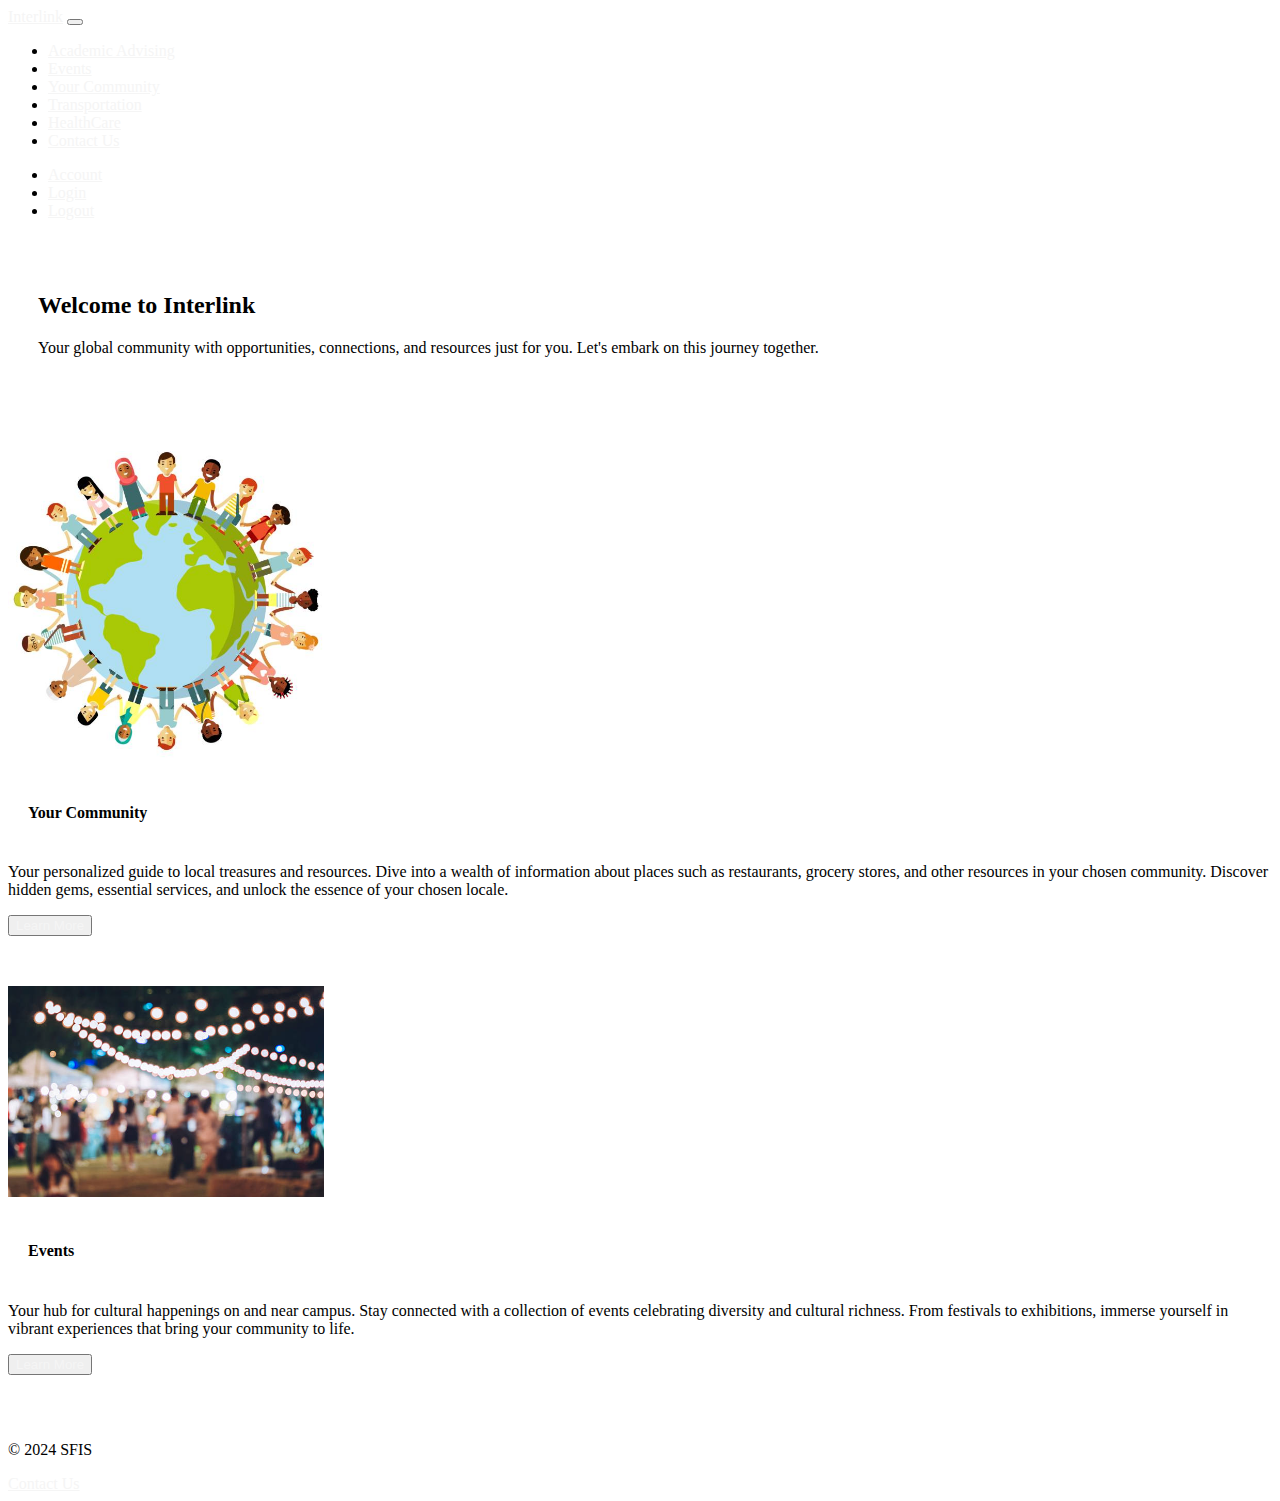
<file: index.html>
<!DOCTYPE html>
<html>
<head>
    <meta charset="utf-8">
    <meta name="viewport" content="width=device-width, initial-scale=1">
    <link href="https://cdn.jsdelivr.net/npm/bootstrap@5.0.2/dist/css/bootstrap.min.css" rel="stylesheet" integrity="sha384-EVSTQN3/azprG1Anm3QDgpJLIm9Nao0Yz1ztcQTwFspd3yD65VohhpuuCOmLASjC" crossorigin="anonymous">
    <link rel="stylinterlinkesheet" href=".css">
    <title>Interlink</title>
</head>
<body>

    <nav class="navbar navbar-expand-lg navbar-light bg-primary">
        <div class="container-fluid">
          <a class="navbar-brand" href="index.html" style="color: whitesmoke;">Interlink</a>
          <button class="navbar-toggler" type="button" data-bs-toggle="collapse" data-bs-target="#navbarText" aria-controls="navbarText" aria-expanded="false" aria-label="Toggle navigation">
            <span class="navbar-toggler-icon"></span>
          </button>
          <div class="collapse navbar-collapse" id="navbarText">
            <ul class="navbar-nav me-auto mb-2 mb-lg-0">
              <li class="nav-item">
                <a class="nav-link" aria-current="page" href="academicadvising.html" style="color: whitesmoke;">Academic Advising</a>
              </li>
              <li class="nav-item">
                <a class="nav-link" href="events.php" style="color: whitesmoke;">Events</a>
              </li>
              <li class="nav-item">
                <a class="nav-link" href="yourcommunity.php" style="color: whitesmoke;">Your Community</a>
              </li>
              <li class="nav-item">
                <a class="nav-link" href="transportation.html" style="color: whitesmoke;">Transportation</a>
              </li>
              <li class="nav-item">
                <a class="nav-link" href="healthcare.html" style="color: whitesmoke;">HealthCare</a>
              </li>
              <li class="nav-item">
                <a href="contact.php" class="nav-link" style="color: whitesmoke;" >Contact Us</a>
              </li>
            </ul>
            <ul class="navbar-nav justify-content-end">
                <li class="nav-item">
                    <a class="nav-link" aria-current="page" href="account.php" style="color: whitesmoke;">Account</a>
                  </li>
                <li class="nav-item">
                  <a class="nav-link" aria-current="page" href="login.php" style="color: whitesmoke;">Login</a>
                </li>
                <li class="nav-item">
                  <a class="nav-link" href="logout.php" style="color: whitesmoke;">Logout</a>
                </li>
            </ul>
          </div>
        </div>
      </nav>

<br>
<br>
<section id="homepage" class="about" style="padding-left: 30px;">
    <h2>Welcome to Interlink</h2>
    <p>Your global community with opportunities, connections, and resources just for you. Let's embark on this journey together.</p>

</section>

<section class="services-section" style="padding-top: 50px; padding-bottom: 50px;">
    <div class="container">

        <div class="community">
            <img class="service-image" src="images/community.jpg" alt="Your Community" style="width: 25%; height: auto; padding-top:20px;">
            <div class="community-info">
                <h4 style="padding: 20px;">Your Community</h4>
                <p>Your personalized guide to local treasures and resources. Dive into a wealth of information about places such as restaurants, grocery stores, and other resources in your chosen community. Discover hidden gems, essential services, and unlock the essence of your chosen locale.</p>
                <div class="text-center">
                    <button class="btn btn-primary"><a href="yourcommunity.php" style="color: whitesmoke; text-decoration: none;">Learn More</a></button>
                </div>
            </div>

        </div>

        <div class="events">
            <img class="service-image" src="images/events.jpg" alt="Events" style="width: 25%; height: auto; padding-top:50px;">
            <div class="service-info">
                <h4 style="padding: 20px;">Events</h4>
                <p>Your hub for cultural happenings on and near campus. Stay connected with a collection of events celebrating diversity and cultural richness. From festivals to exhibitions, immerse yourself in vibrant experiences that bring your community to life. </p>
                <div class="text-center">
                    <button class="btn btn-primary"><a href="events.php" style="color: whitesmoke; text-decoration: none;">Learn More</a></button>
                </div>
            </div>
        </div>
        
    </div>
</section>

    
<footer class="bg-primary text-white text-center p-3 mt-2">
    <div class="container">
        <div class="row justify-content-center">
            <div class="col-4">
                <p>&copy; 2024 SFIS</p>
            </div>
            <div class="col-4">
                <a href="contact.php" style="color: whitesmoke;">Contact Us</a>
            </div>
        </div>
    </div>
</footer>
<script src="https://cdn.jsdelivr.net/npm/bootstrap@5.0.2/dist/js/bootstrap.bundle.min.js" integrity="sha384-MrcW6ZMFYlzcLA8Nl+NtUVF0sA7MsXsP1UyJoMp4YLEuNSfAP+JcXn/tWtIaxVXM" crossorigin="anonymous"></script>
</body>
</html>
</file>
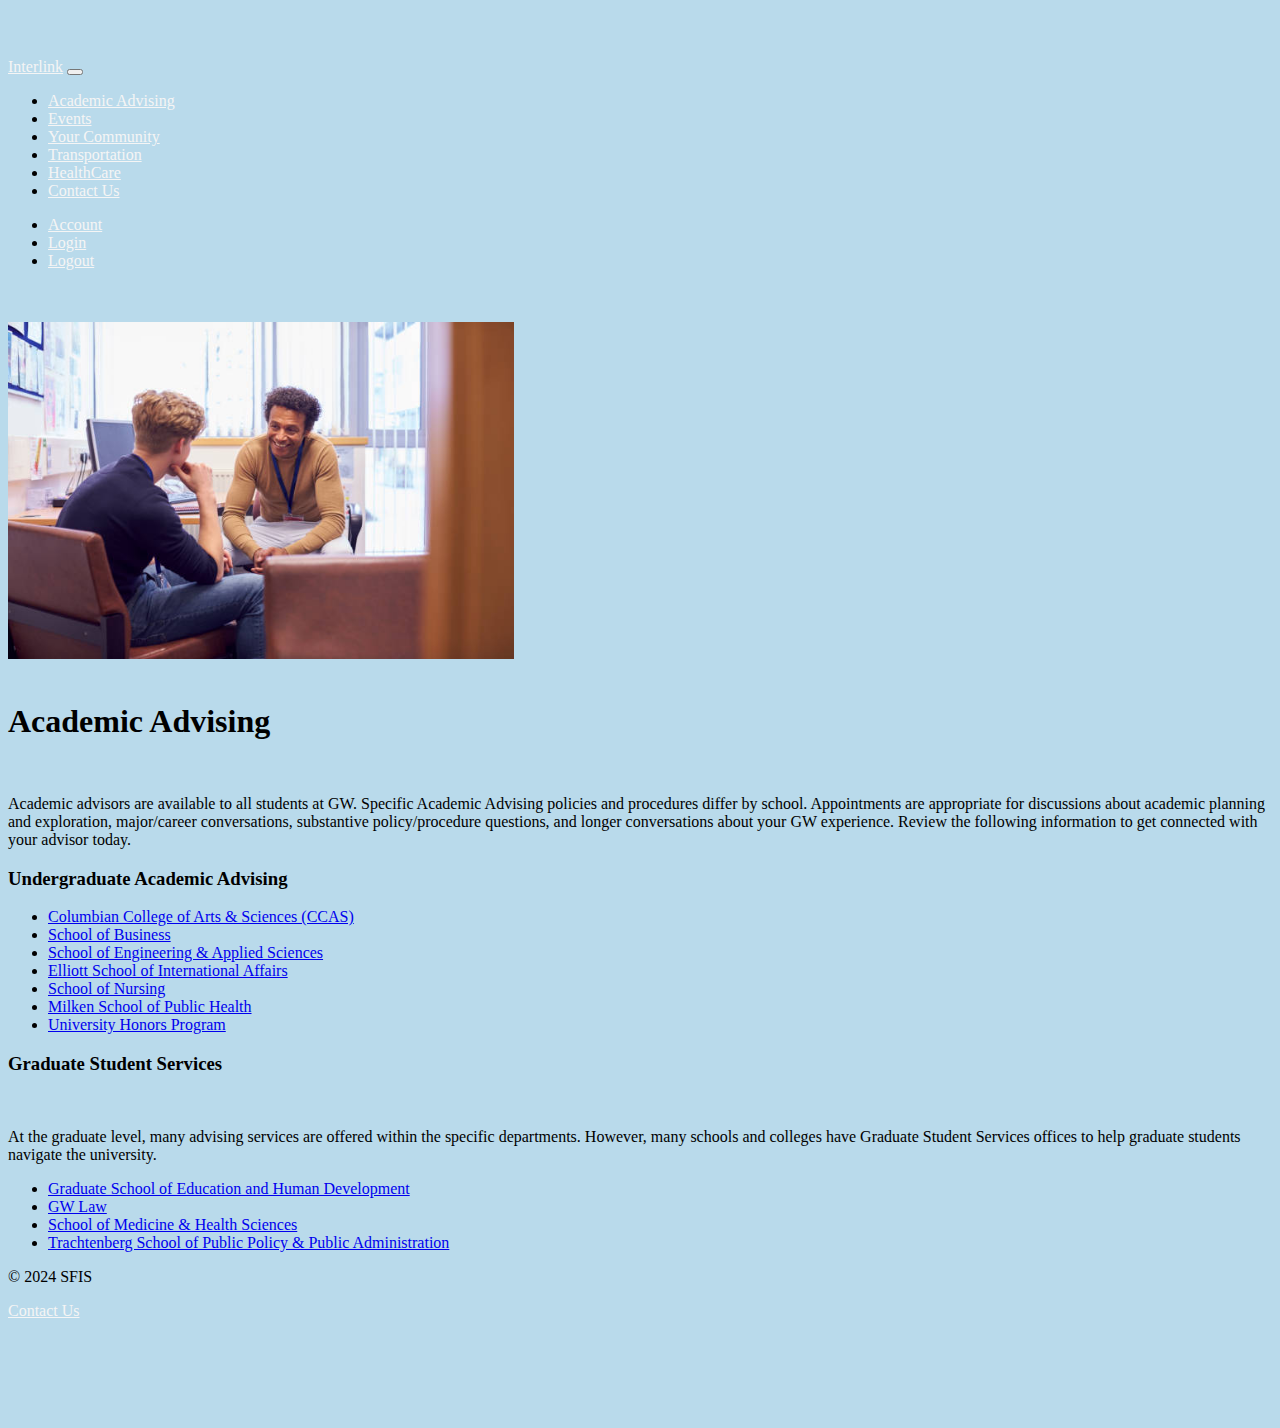
<file: academicadvising.html>
<!DOCTYPE html>
<html>
<head>
    <meta charset="utf-8">
    <meta name="viewport" content="width=device-width, initial-scale=1">
    <link href="https://cdn.jsdelivr.net/npm/bootstrap@5.0.2/dist/css/bootstrap.min.css" rel="stylesheet" integrity="sha384-EVSTQN3/azprG1Anm3QDgpJLIm9Nao0Yz1ztcQTwFspd3yD65VohhpuuCOmLASjC" crossorigin="anonymous">
    <link rel="stylesheet" href="interlink.css">
     <title>Academic Advising</title>
</head>
<body>

    <nav class="navbar navbar-expand-lg navbar-light bg-primary">
        <div class="container-fluid">
          <a class="navbar-brand" href="index.html" style="color: whitesmoke;">Interlink</a>
          <button class="navbar-toggler" type="button" data-bs-toggle="collapse" data-bs-target="#navbarText" aria-controls="navbarText" aria-expanded="false" aria-label="Toggle navigation">
            <span class="navbar-toggler-icon"></span>
          </button>
          <div class="collapse navbar-collapse" id="navbarText">
            <ul class="navbar-nav me-auto mb-2 mb-lg-0">
              <li class="nav-item">
                <a class="nav-link" aria-current="page" href="academicadvising.html" style="color: whitesmoke;">Academic Advising</a>
              </li>
              <li class="nav-item">
                <a class="nav-link" href="events.php" style="color: whitesmoke;">Events</a>
              </li>
              <li class="nav-item">
                <a class="nav-link" href="yourcommunity.php" style="color: whitesmoke;">Your Community</a>
              </li>
              <li class="nav-item">
                <a class="nav-link" href="transportation.html" style="color: whitesmoke;">Transportation</a>
              </li>
              <li class="nav-item">
                <a class="nav-link" href="healthcare.html" style="color: whitesmoke;">HealthCare</a>
              </li>
              <li class="nav-item">
                <a href="contact.php" class="nav-link" style="color: whitesmoke;" >Contact Us</a>
              </li>
            </ul>
            <ul class="navbar-nav justify-content-end">
                <li class="nav-item">
                    <a class="nav-link" aria-current="page" href="account.php" style="color: whitesmoke;">Account</a>
                  </li>
                <li class="nav-item">
                  <a class="nav-link" aria-current="page" href="login.php" style="color: whitesmoke;">Login</a>
                </li>
                <li class="nav-item">
                  <a class="nav-link" href="logout.php" style="color: whitesmoke;">Logout</a>
                </li>
            </ul>
          </div>
        </div>
      </nav>

      <br>
      <br>
      <div class="container-fluid">
      <div class="row">
      <div class="col-md-1 text-center"></div>
      <div class="col-md-10 text-center">
      <img class="img-fluid rounded-3 text-center" src="images/advising.jpg" style="width: 40%; height: auto;">
      <br><br>
      <div class="row">
          <h1>Academic Advising</h1>
      </div>
      <br>
      <div class="row">
          <p class="text-start">
              Academic advisors are available to all students at GW. Specific Academic Advising policies and procedures differ by school. Appointments are appropriate for discussions about academic planning and exploration, major/career conversations, substantive policy/procedure questions, and longer conversations about your GW experience. Review the following information to get connected with your advisor today.
          </p>
      </div>
      <div class="row">
          <h3>Undergraduate Academic Advising</h3>
      </div>
      <div class="row text-start">
          <ul class="m-4">
              <li><a class="m-3" href="https://advising.columbian.gwu.edu/undergraduate-advising">Columbian College of Arts & Sciences (CCAS)</a></li>
              <li><a class="m-3" href="https://business.gwu.edu/current-students/undergraduate/advising-center/schedule-appointment">School of Business</a></li>
              <li><a class="m-3" href="School of Engineering & Applied Sciences">School of Engineering & Applied Sciences</a></li>
              <li><a class="m-3" href="Elliott School of International Affairs">Elliott School of International Affairs</a></li>
              <li><a class="m-3" href="https://nursing.gwu.edu/student-services">School of Nursing</a></li>
              <li><a class="m-3" href="https://publichealth.gwu.edu/academics/undergraduate-advising">Milken School of Public Health</a></li>
              <li><a class="m-3" href="https://honorsprogram.gwu.edu/make-advising-appointment">University Honors Program</a></li>
          </ul>
      </div>
      <div class="row">
          <h3>Graduate Student Services</h3>
      </div>
          <br>
      <div class="row">
          <p class="text-start">
              At the graduate level, many advising services are offered within the specific departments. However, many schools and colleges have Graduate Student Services offices to help graduate students navigate the university.
          </p>
      </div>
      <div class="row text-start">
          <ul  class="m-4">
              <li><a class="m-3" href="https://gsehd.gwu.edu/student-services">Graduate School of Education and Human Development</a></li>
              <li><a class="m-3" href="https://www.law.gwu.edu/academic-course-advising">GW Law</a></li>
              <li><a class="m-3" href="https://advising.smhs.gwu.edu/">School of Medicine & Health Sciences</a></li>
              <li><a class="m-3" href="https://tspppa.gwu.edu/academic-advising-masters-students#:~:text=%E2%80%8BAcademic%20advising%20in%20the,most%20out%20of%20their%20experience.">Trachtenberg School of Public Policy & Public Administration</a></li>
          </ul>
      </div>
      </div>
      <div class="col-md-1 text-center"></div>
  </div>
  </div>
  <script src="https://cdn.jsdelivr.net/npm/bootstrap@5.0.2/dist/js/bootstrap.bundle.min.js" integrity="sha384-MrcW6ZMFYlzcLA8Nl+NtUVF0sA7MsXsP1UyJoMp4YLEuNSfAP+JcXn/tWtIaxVXM" crossorigin="anonymous"></script>
  <footer class="bg-primary text-white text-center p-3 mt-2">
    <div class="container">
        <div class="row justify-content-center">
            <div class="col-4">
                <p>&copy; 2024 SFIS</p>
            </div>
            <div class="col-4">
                <a href="contact.php" style="color: whitesmoke;">Contact Us</a>
            </div>
        </div>
    </div>
</footer>
</body>
</html>
</file>
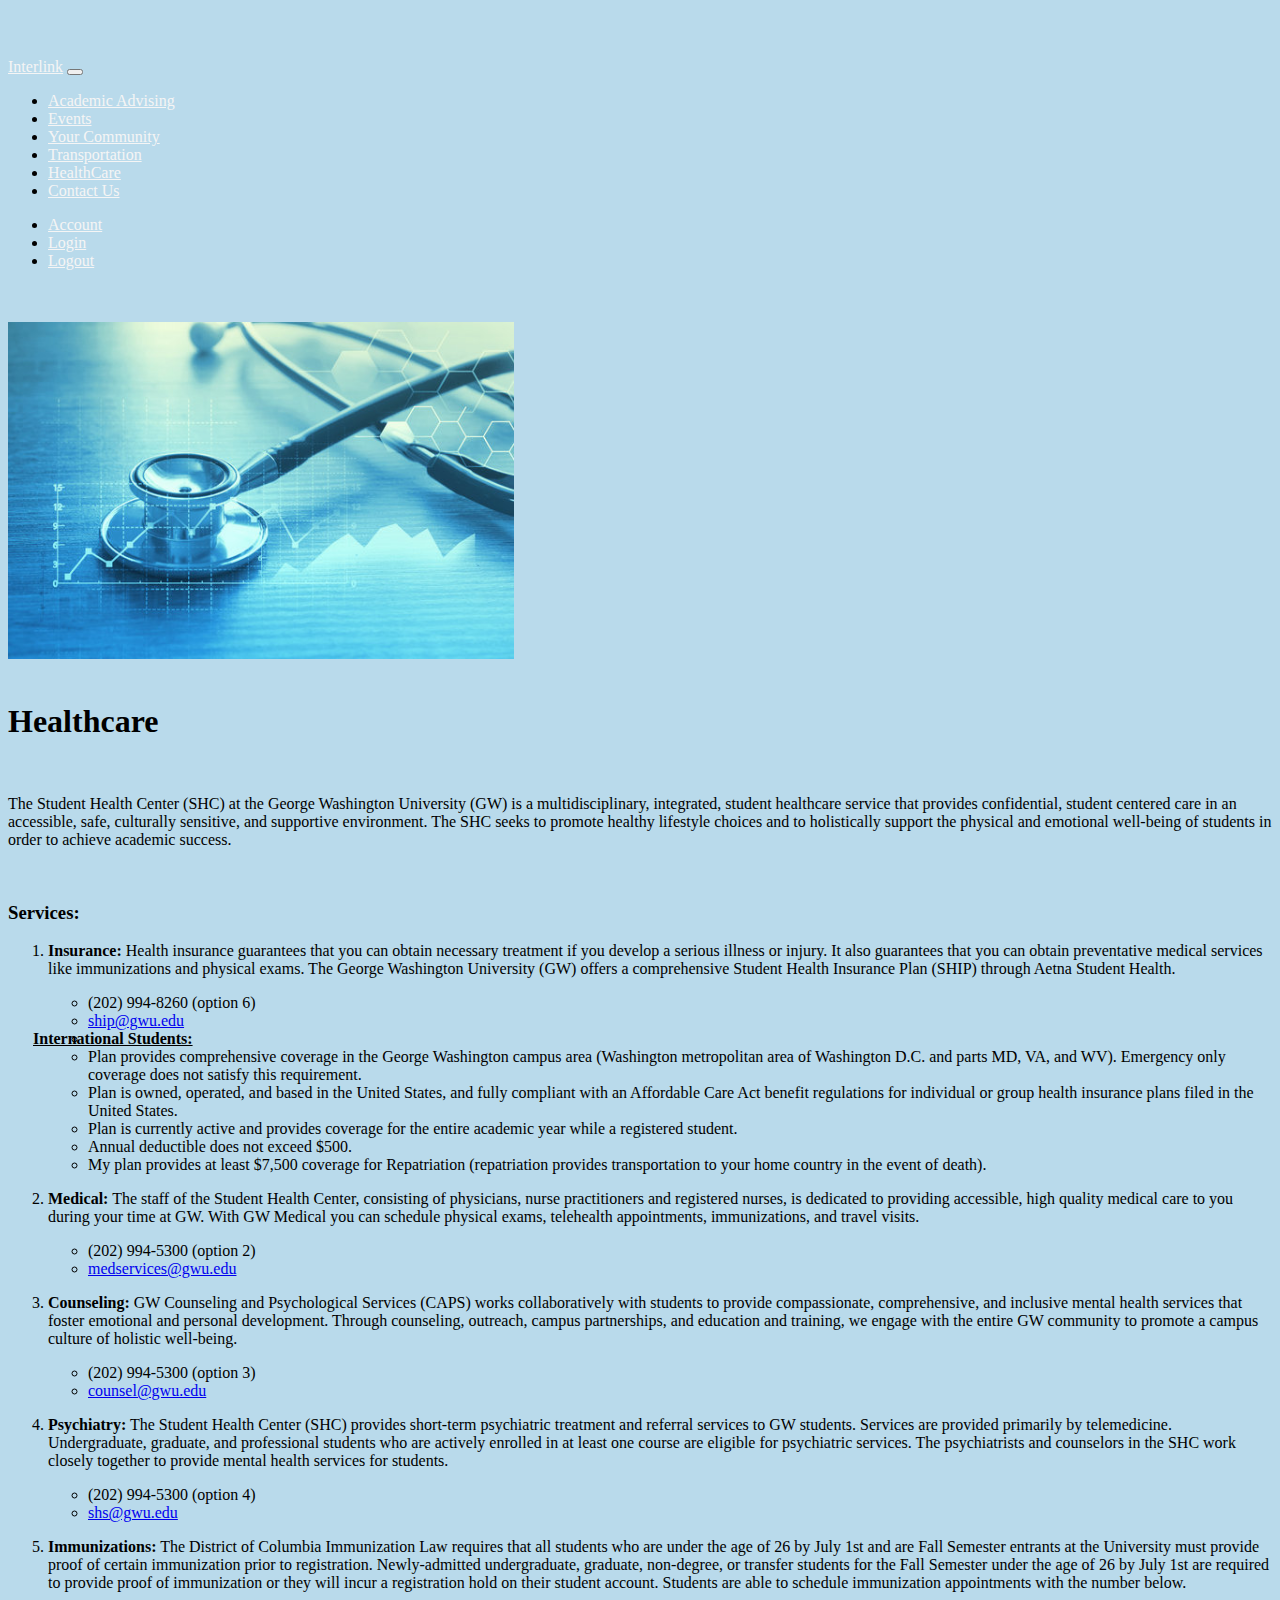
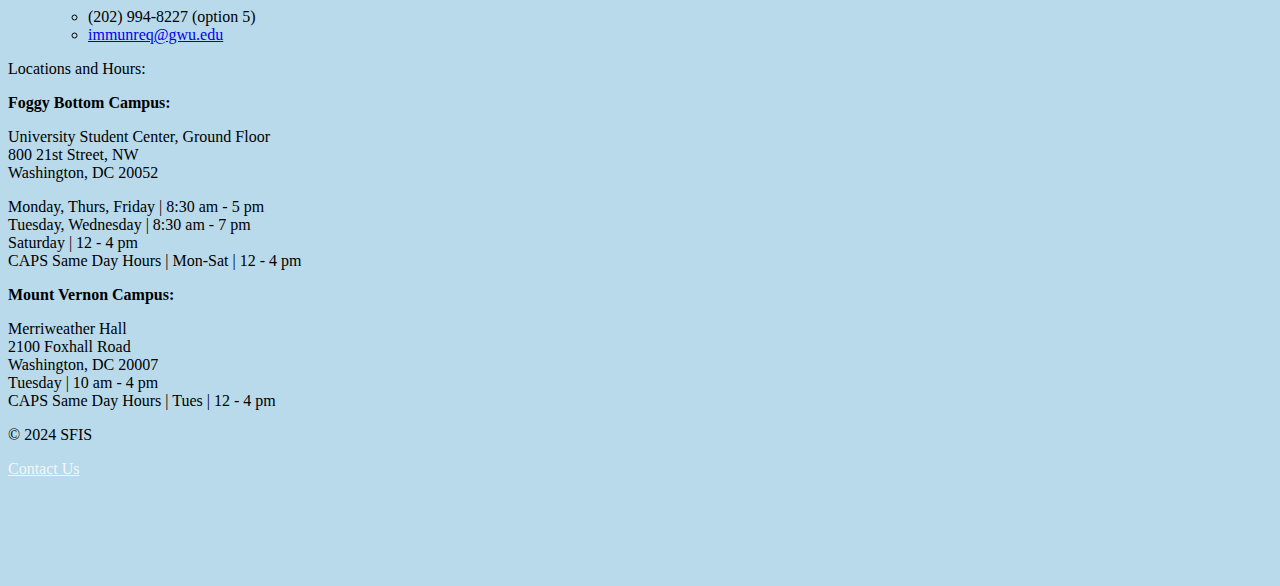
<file: healthcare.html>
<!DOCTYPE html>
<html>
<head>
    <meta charset="utf-8">
    <meta name="viewport" content="width=device-width, initial-scale=1">
    <link href="https://cdn.jsdelivr.net/npm/bootstrap@5.0.2/dist/css/bootstrap.min.css" rel="stylesheet" integrity="sha384-EVSTQN3/azprG1Anm3QDgpJLIm9Nao0Yz1ztcQTwFspd3yD65VohhpuuCOmLASjC" crossorigin="anonymous">
    <link rel="stylesheet" href="interlink.css">
    <title>Healthcare</title>
</head>
<body>
    <nav class="navbar navbar-expand-lg navbar-light bg-primary">
        <div class="container-fluid">
          <a class="navbar-brand" href="index.html" style="color: whitesmoke;">Interlink</a>
          <button class="navbar-toggler" type="button" data-bs-toggle="collapse" data-bs-target="#navbarText" aria-controls="navbarText" aria-expanded="false" aria-label="Toggle navigation">
            <span class="navbar-toggler-icon"></span>
          </button>
          <div class="collapse navbar-collapse" id="navbarText">
            <ul class="navbar-nav me-auto mb-2 mb-lg-0">
              <li class="nav-item">
                <a class="nav-link" aria-current="page" href="academicadvising.html" style="color: whitesmoke;">Academic Advising</a>
              </li>
              <li class="nav-item">
                <a class="nav-link" href="events.php" style="color: whitesmoke;">Events</a>
              </li>
              <li class="nav-item">
                <a class="nav-link" href="yourcommunity.php" style="color: whitesmoke;">Your Community</a>
              </li>
              <li class="nav-item">
                <a class="nav-link" href="transportation.html" style="color: whitesmoke;">Transportation</a>
              </li>
              <li class="nav-item">
                <a class="nav-link" href="healthcare.html" style="color: whitesmoke;">HealthCare</a>
              </li>
              <li class="nav-item">
                <a href="contact.php" class="nav-link" style="color: whitesmoke;" >Contact Us</a>
              </li>
            </ul>
            <ul class="navbar-nav justify-content-end">
                <li class="nav-item">
                    <a class="nav-link" aria-current="page" href="account.php" style="color: whitesmoke;">Account</a>
                  </li>
                <li class="nav-item"> 
                  <a class="nav-link" aria-current="page" href="login.php" style="color: whitesmoke;">Login</a>
                </li>
                <li class="nav-item">
                  <a class="nav-link" href="logout.php" style="color: whitesmoke;">Logout</a>
                </li>
            </ul>
          </div>
        </div>
      </nav>

      <div class="container-fluid">
        <br><br>
        <div class="row">
            <div class="col-md-1"></div>
            <div class="col-md-10">
                <div class="row">
                    <img class="img-fluid rounded-3 mx-auto" src="images/healthcare.jpg" style="width: 40%; height: auto;">
                </div>
                <br>
                <div class="row">
                    <h1 class="text-center">Healthcare</h1>
                </div>
                <br>
                <div class="row">
                    <p class="text-start">The Student Health Center (SHC) at the George Washington University (GW) is a multidisciplinary, integrated, student healthcare service that provides confidential, student centered care in an accessible, safe, culturally sensitive, and supportive environment. The SHC seeks to promote healthy lifestyle choices and to holistically support the physical and emotional well-being of students in order to achieve academic success.</p>
                </div>
                <br>
                <div class="row">
                    <h3 class="text-start">Services:</h3>
                </div>
                <div class="row m-3">
                    <ol>
                        <li>
                            <p class="text-start"><span style="font-weight: bold;">Insurance: </span>Health insurance guarantees that you can obtain necessary treatment if you develop a serious illness or injury. It also guarantees that you can obtain preventative medical services like immunizations and physical exams. The George Washington University (GW) offers a comprehensive Student Health Insurance Plan (SHIP) through Aetna Student Health.</p>
                            <ul class="text-start m-4">
                                <li>(202) 994-8260 (option 6)</li>
                                <li><a href="mailto: ship@gwu.edu">ship&#64;gwu.edu</a></li>
                                <li class="m-3" style="text-indent: -55px;"><span style="text-decoration: underline;font-weight: bold;">International Students:</span></li>
                                <li>Plan provides comprehensive coverage in the George Washington campus area (Washington metropolitan area of Washington D.C. and parts MD, VA, and WV). Emergency only coverage does not satisfy this requirement.</li>
                                <li>Plan is owned, operated, and based in the United States, and fully compliant with an Affordable Care Act benefit regulations for individual or group health insurance plans filed in the United States.</li>
                                <li>Plan is currently active and provides coverage for the entire academic year while a registered student.</li>
                                <li>Annual deductible does not exceed $500.</li>
                                <li>My plan provides at least $7,500 coverage for Repatriation (repatriation provides transportation to your home country in the event of death).</li>
                            </ul>
                        </li>
                        <li>
                            <p class="text-start"><span style="font-weight: bold;">Medical:</span> The staff of the Student Health Center, consisting of physicians, nurse practitioners and registered nurses, is dedicated to providing accessible, high quality medical care to you during your time at GW. With GW Medical you can schedule physical exams, telehealth appointments, immunizations, and travel visits.</p>
                            <ul class="text-start m-4">
                                <li>(202) 994-5300 (option 2)</li>
                                <li><a href="mailto: medservices@gwu.edu">medservices&#64;gwu.edu</a></li>
                            </ul>
                        </li>
                        <li>
                            <p class="text-start"><span style="font-weight: bold;">Counseling:</span> GW Counseling and Psychological Services (CAPS) works collaboratively with students to provide compassionate, comprehensive, and inclusive mental health services that foster emotional and personal development. Through counseling, outreach, campus partnerships, and education and training, we engage with the entire GW community to promote a campus culture of holistic well-being.</p>
                            <ul class="text-start m-4">
                                <li>(202) 994-5300 (option 3)</li>
                                <li><a href="mailto: counsel@gwu.edu">counsel&#64;gwu.edu</a></li>
                            </ul>
                        </li>
                        <li>
                            <p class="text-start"><span style="font-weight: bold;">Psychiatry:</span> The Student Health Center (SHC) provides short-term psychiatric treatment and referral services to GW students. Services are provided primarily by telemedicine. Undergraduate, graduate, and professional students who are actively enrolled in at least one course are eligible for psychiatric services. The psychiatrists and counselors in the SHC work closely together to provide mental health services for students.</p>
                            <ul class="text-start m-4">
                                <li>(202) 994-5300 (option 4)</li>
                                <li><a href="mailto: shs@gwu.edu">shs&#64;gwu.edu</a></li>
                            </ul>
                        </li>
                        <li>
                            <p class="text-start"><span style="font-weight: bold;">Immunizations:</span> The District of Columbia Immunization Law requires that all students who are under the age of 26 by July 1st and are Fall Semester entrants at the University must provide proof of certain immunization prior to registration. Newly-admitted undergraduate, graduate, non-degree, or transfer students for the Fall Semester under the age of 26 by July 1st are required to provide proof of immunization or they will incur a registration hold on their student account. Students are able to schedule immunization appointments with the number below.</p>
                            <ul class="text-start m-4">
                                <li>(202) 994-8227 (option 5)</li>
                                <li><a href="mailto: immunreq@gwu.edu">immunreq&#64;gwu.edu</a></li>
                            </ul>
                        </li>
                    </ol>
                </div>
                <div class="row">
                    <p class="text-start">Locations and Hours: </p>
                    <p class="text-start"><span style="font-weight: bold;">Foggy Bottom Campus: </span></p>
                    <p class="text-start">University Student Center, Ground Floor 
                        <br>800 21st Street, NW 
                        <br>Washington, DC 20052
                    </p>
                    
                    <p class="text-start">
                        Monday, Thurs, Friday | 8:30 am - 5 pm 
                        <br>Tuesday, Wednesday | 8:30 am - 7 pm 
                        <br>Saturday | 12 - 4 pm 
                        <br>CAPS Same Day Hours | Mon-Sat | 12 - 4 pm
                    </p>

                    <p class="text-start"><span style="font-weight: bold;">Mount Vernon Campus:</span></p>
                    <p class="text-start">
                        Merriweather Hall
                        <br>2100 Foxhall Road
                        <br>Washington, DC 20007
                        <br>Tuesday | 10 am - 4 pm
                        <br>CAPS Same Day Hours | Tues | 12 - 4 pm
                    </p>

                </div>
            </div>
            <div class="col-md-1"></div>

    </div>
    </div>


    <script src="https://cdn.jsdelivr.net/npm/bootstrap@5.0.2/dist/js/bootstrap.bundle.min.js" integrity="sha384-MrcW6ZMFYlzcLA8Nl+NtUVF0sA7MsXsP1UyJoMp4YLEuNSfAP+JcXn/tWtIaxVXM" crossorigin="anonymous"></script>
    <footer class="bg-primary text-white text-center p-3 mt-2">
        <div class="container">
            <div class="row justify-content-center">
                <div class="col-4">
                    <p>&copy; 2024 SFIS</p>
                </div>
                <div class="col-4">
                    <a href="contact.php" style="color: whitesmoke;">Contact Us</a>
                </div>
            </div>
        </div>
    </footer>
</body>
</html>
</file>
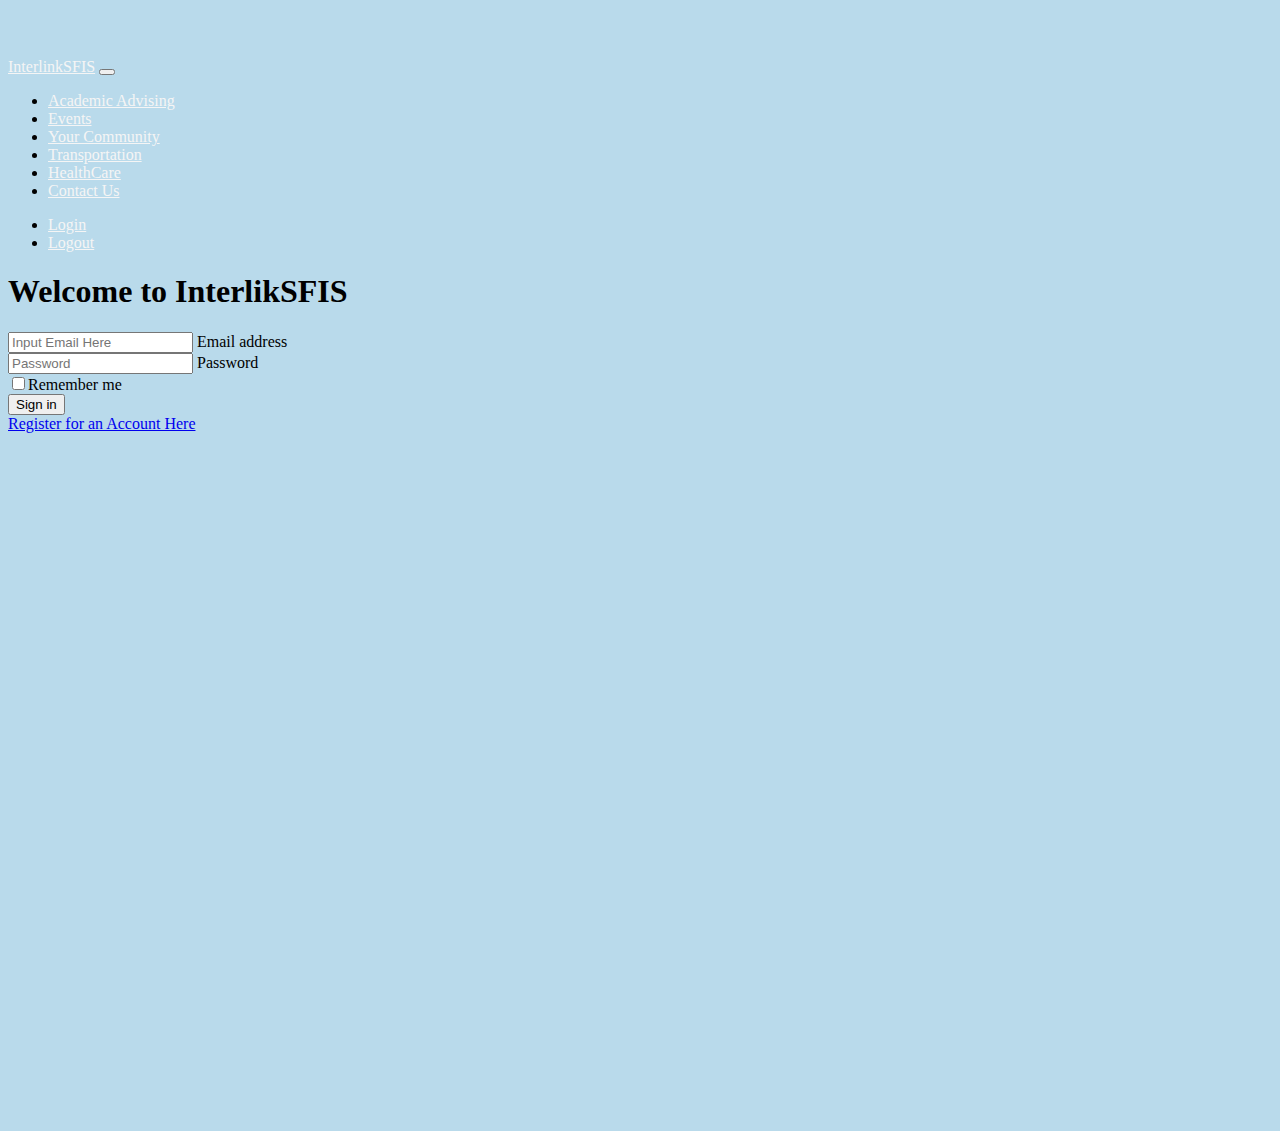
<file: login.html>
<!DOCTYPE html>
<html>
<head>
    <meta charset="utf-8">
    <meta name="viewport" content="width=device-width, initial-scale=1">
    <link href="https://cdn.jsdelivr.net/npm/bootstrap@5.0.2/dist/css/bootstrap.min.css" rel="stylesheet" integrity="sha384-EVSTQN3/azprG1Anm3QDgpJLIm9Nao0Yz1ztcQTwFspd3yD65VohhpuuCOmLASjC" crossorigin="anonymous">
    <link rel="stylesheet" href="interlink.css">
    <title>Login</title>
</head>
<body>
    <nav class="navbar navbar-expand-lg navbar-light bg-primary">
        <div class="container-fluid">
          <a class="navbar-brand" href="index.html" style="color: whitesmoke;">InterlinkSFIS</a>
          <button class="navbar-toggler" type="button" data-bs-toggle="collapse" data-bs-target="#navbarText" aria-controls="navbarText" aria-expanded="false" aria-label="Toggle navigation">
            <span class="navbar-toggler-icon"></span>
          </button>
          <div class="collapse navbar-collapse" id="navbarText">
            <ul class="navbar-nav me-auto mb-2 mb-lg-0">
              <li class="nav-item">
                <a class="nav-link" aria-current="page" href="academicadvising.html" style="color: whitesmoke;">Academic Advising</a>
              </li>
              <li class="nav-item">
                <a class="nav-link" href="events.php" style="color: whitesmoke;">Events</a>
              </li>
              <li class="nav-item">
                <a class="nav-link" href="yourcommunity.php" style="color: whitesmoke;">Your Community</a>
              </li>
              <li class="nav-item">
                <a class="nav-link" href="transportation.html" style="color: whitesmoke;">Transportation</a>
              </li>
              <li class="nav-item">
                <a class="nav-link" href="healthcare.html" style="color: whitesmoke;">HealthCare</a>
              </li>
              <li class="nav-item">
                <a href="contact.html" class="nav-link" style="color: whitesmoke;" >Contact Us</a>
              </li>
            </ul>
            <ul class="navbar-nav justify-content-end">
                <li class="nav-item">
                  <a class="nav-link" aria-current="page" href="login.html" style="color: whitesmoke;">Login</a>
                </li>
                <li class="nav-item">
                  <a class="nav-link" href="#" style="color: whitesmoke;">Logout</a>
                </li>
            </ul>
          </div>
        </div>
      </nav>

      <main>
        <div class="container-fluid">
            <div class="row">
                <div class="col-md-3"></div>
                <div class="col-md-4 mx-auto d-flex justify-content-center align-items-center" style="height: 750px;" >
                    <form>
                        <h1 class="h2 mb-3 text-primary text-center" style="font-family: 'Playfair Display', serif;">Welcome to InterlikSFIS</h1>
        
                        <div class="form-floating">
                            <input type="email" class="form-control" id="floatingInput" placeholder="Input Email Here">
                            <label for="floatingInput">Email address</label>
                        </div>
        
                        <div class="form-floating">
                            <input type="password" class="form-control" id="floatingPassword" placeholder="Password">
                            <label for="floatingPassword">Password</label>
                        </div>
                
                        <div class="checkbox mb-3">
                            <label>
                                <input type="checkbox" value="remember-me">Remember me
                            </label>
                        </div>
                        
                        <button class="w-100 btn btn-lg btn-primary" type="submit">Sign in</button>
                        
                        <div class="row">
                            <label class="mt-4 text-center"><a class="text-center"  href="registration.php">Register for an Account Here</a></label>
                        </div>
        
                    </form>
                </div>
                <div class="col-md-3"></div>
            </div>
        </div>

    <script src="https://cdn.jsdelivr.net/npm/bootstrap@5.0.2/dist/js/bootstrap.bundle.min.js" integrity="sha384-MrcW6ZMFYlzcLA8Nl+NtUVF0sA7MsXsP1UyJoMp4YLEuNSfAP+JcXn/tWtIaxVXM" crossorigin="anonymous"></script>
</body>
</html>
</file>
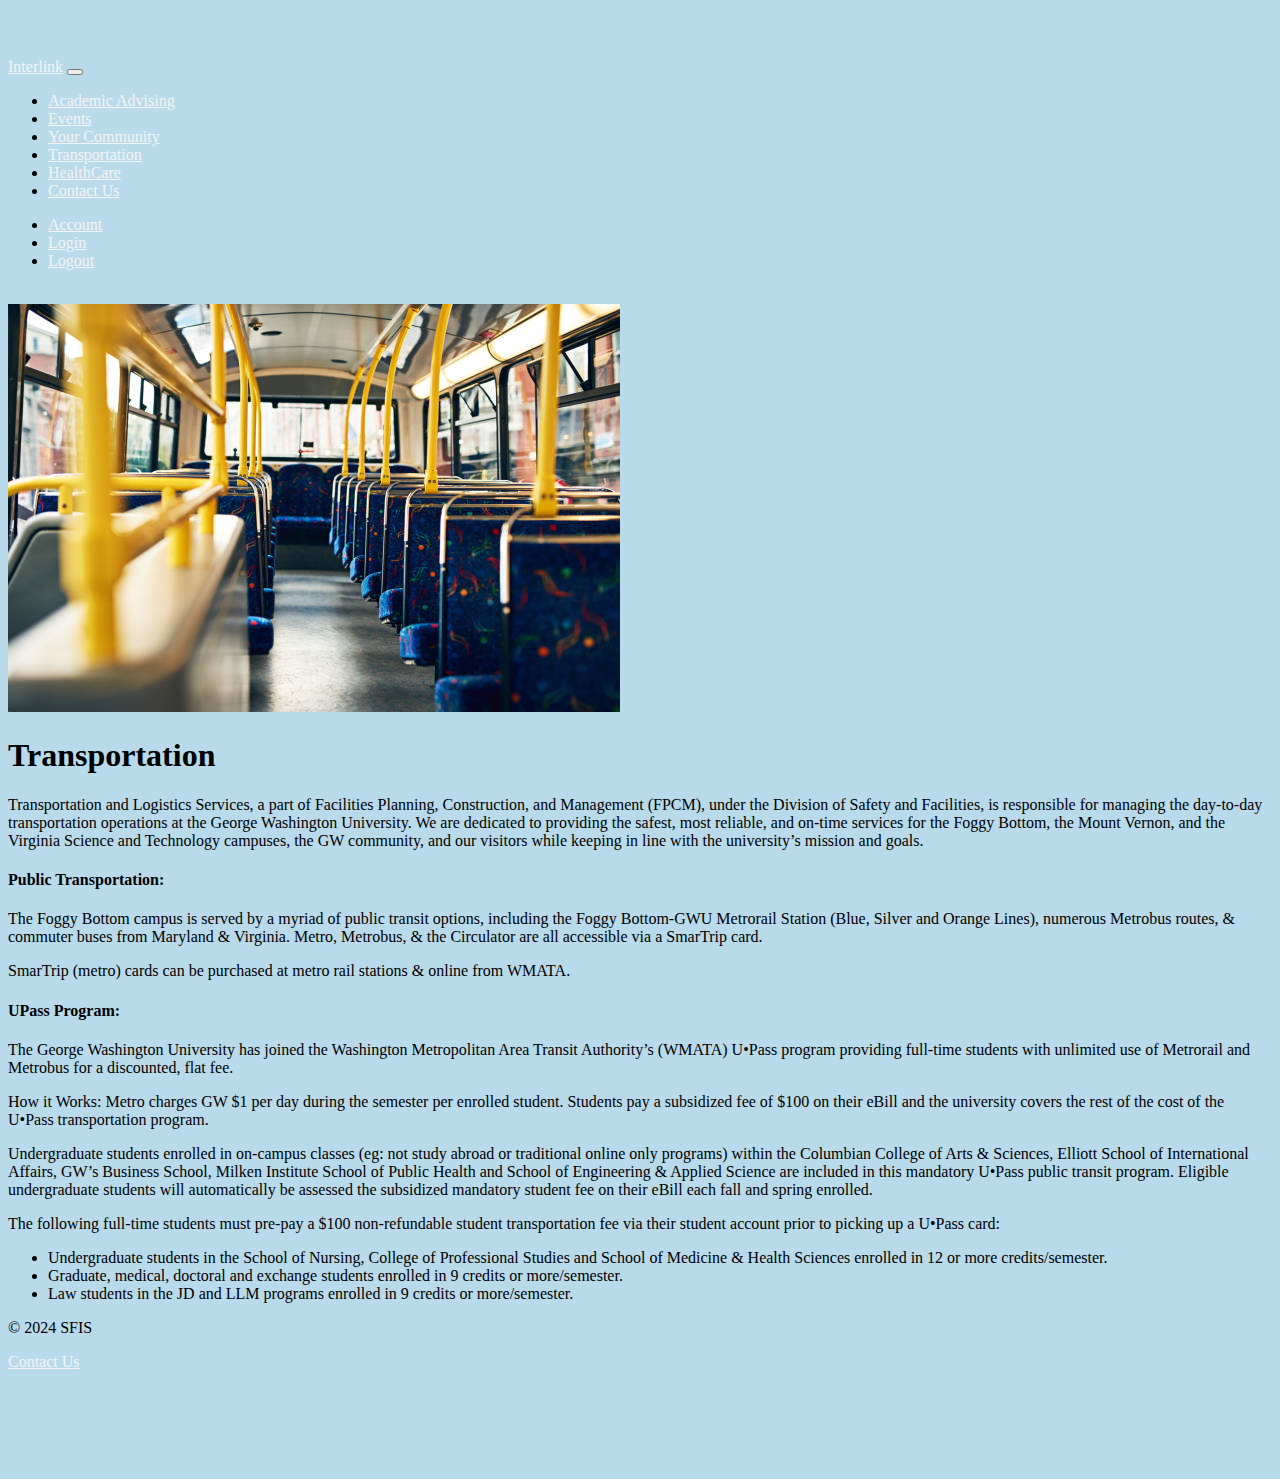
<file: transportation.html>
<!DOCTYPE html>
<html>
<head>
    <meta charset="utf-8">
    <meta name="viewport" content="width=device-width, initial-scale=1">
    <link href="https://cdn.jsdelivr.net/npm/bootstrap@5.0.2/dist/css/bootstrap.min.css" rel="stylesheet" integrity="sha384-EVSTQN3/azprG1Anm3QDgpJLIm9Nao0Yz1ztcQTwFspd3yD65VohhpuuCOmLASjC" crossorigin="anonymous">
    <link rel="stylesheet" href="interlink.css">
    <title>Transportation</title>
</head>
<body>
    <nav class="navbar navbar-expand-lg navbar-light bg-primary">
        <div class="container-fluid">
          <a class="navbar-brand" href="index.html" style="color: whitesmoke;">Interlink</a>
          <button class="navbar-toggler" type="button" data-bs-toggle="collapse" data-bs-target="#navbarText" aria-controls="navbarText" aria-expanded="false" aria-label="Toggle navigation">
            <span class="navbar-toggler-icon"></span>
          </button>
          <div class="collapse navbar-collapse" id="navbarText">
            <ul class="navbar-nav me-auto mb-2 mb-lg-0">
              <li class="nav-item">
                <a class="nav-link" aria-current="page" href="academicadvising.html" style="color: whitesmoke;">Academic Advising</a>
              </li>
              <li class="nav-item">
                <a class="nav-link" href="events.php" style="color: whitesmoke;">Events</a>
              </li>
              <li class="nav-item">
                <a class="nav-link" href="yourcommunity.php" style="color: whitesmoke;">Your Community</a>
              </li>
              <li class="nav-item">
                <a class="nav-link" href="transportation.html" style="color: whitesmoke;">Transportation</a>
              </li>
              <li class="nav-item">
                <a class="nav-link" href="healthcare.html" style="color: whitesmoke;">HealthCare</a>
              </li>
              <li class="nav-item">
                <a href="contact.php" class="nav-link" style="color: whitesmoke;" >Contact Us</a>
              </li>
            </ul>
            <ul class="navbar-nav justify-content-end">
                <li class="nav-item">
                    <a class="nav-link" aria-current="page" href="account.php" style="color: whitesmoke;">Account</a>
                  </li>
                <li class="nav-item">
                  <a class="nav-link" aria-current="page" href="login.php" style="color: whitesmoke;">Login</a>
                </li>
                <li class="nav-item">
                  <a class="nav-link" href="logout.php" style="color: whitesmoke;">Logout</a>
                </li>
            </ul>
          </div>
        </div>
      </nav>

    <br>
    <div class="container-fluid">
        <div class="row">
            <div class="col-md-12 p-4">
                <img class="img-fluid float-md-end d-block mb-3 ms-2" alt="transportation" src="images/transportation.jpg">
                <h1 class="text-center m-4">Transportation</h1>
                <p>Transportation and Logistics Services, a part of Facilities Planning, Construction, and Management (FPCM), under the Division of Safety and Facilities, is responsible for managing the day-to-day transportation operations at the George Washington University. We are dedicated to providing the safest, most reliable, and on-time services for the Foggy Bottom, the Mount Vernon, and the Virginia Science and Technology campuses, the GW community, and our visitors while keeping in line with the university’s mission and goals.</p>
                <h4>Public Transportation: </h4>
                <p>The Foggy Bottom campus is served by a myriad of public transit options, including the Foggy Bottom-GWU Metrorail Station (Blue, Silver and Orange Lines), numerous Metrobus routes, & commuter buses from Maryland & Virginia. Metro, Metrobus, & the Circulator are all accessible via a SmarTrip card.</p>
                <p>SmarTrip (metro) cards can be purchased at metro rail stations & online from WMATA.</p>
                <h4>UPass Program:</h4>
                <p>The George Washington University has joined the Washington Metropolitan Area Transit Authority’s (WMATA) U•Pass program providing full-time students with unlimited use of Metrorail and Metrobus for a discounted, flat fee.</p>
                <p>How it Works: Metro charges GW $1 per day during the semester per enrolled student. Students pay a subsidized fee of $100 on their eBill and the university covers the rest of the cost of the U•Pass transportation program.</p>
                <p>Undergraduate students enrolled in on-campus classes (eg: not study abroad or traditional online only programs) within the Columbian College of Arts & Sciences, Elliott School of International Affairs, GW’s Business School, Milken Institute School of Public Health and School of Engineering & Applied Science are included in this mandatory U•Pass public transit program. Eligible undergraduate students will automatically be assessed the subsidized mandatory student fee on their eBill each fall and spring enrolled.</p>
                <p>The following full-time students must pre-pay a $100 non-refundable student transportation fee via their student account prior to picking up a U•Pass card:</p>
                <ul>
                    <li>Undergraduate students in the School of Nursing, College of Professional Studies and School of Medicine & Health Sciences enrolled in 12 or more credits/semester.</li>
                    <li>Graduate, medical, doctoral and exchange students enrolled in 9 credits or more/semester.</li>
                    <li>Law students in the JD and LLM programs enrolled in 9 credits or more/semester.</li>
                </ul>
            </div>
        </div>
    </div>

    <script src="https://cdn.jsdelivr.net/npm/bootstrap@5.0.2/dist/js/bootstrap.bundle.min.js" integrity="sha384-MrcW6ZMFYlzcLA8Nl+NtUVF0sA7MsXsP1UyJoMp4YLEuNSfAP+JcXn/tWtIaxVXM" crossorigin="anonymous"></script>
    <footer class="bg-primary text-white text-center p-3 mt-2">
        <div class="container">
            <div class="row justify-content-center">
                <div class="col-4">
                    <p>&copy; 2024 SFIS</p>
                </div>
                <div class="col-4">
                    <a href="contact.php" style="color: whitesmoke;">Contact Us</a>
                </div>
            </div>
        </div>
    </footer>
</body>
</html>
</file>
<file: interlink.css>
body {
    background-color: rgb(185, 218, 235);
    padding-bottom: 100px;
    padding-top: 50px;
}
</file>
